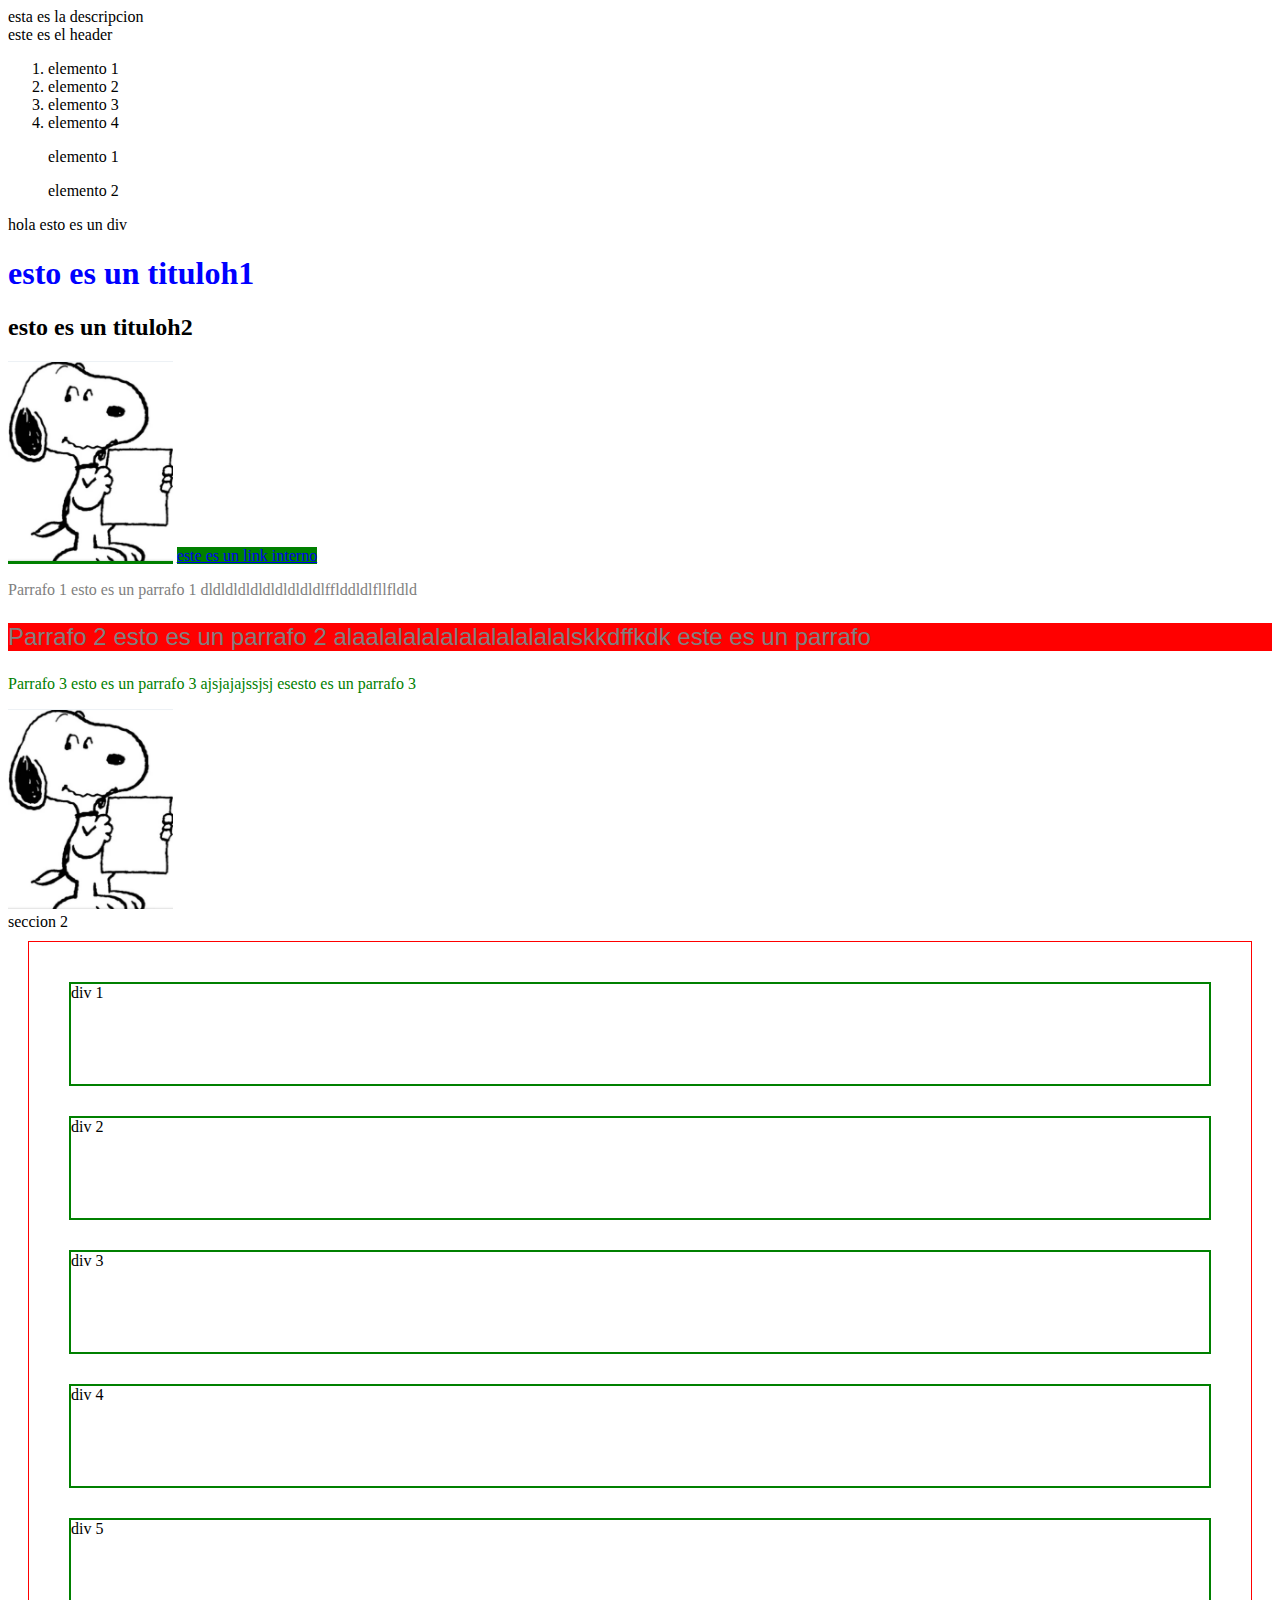
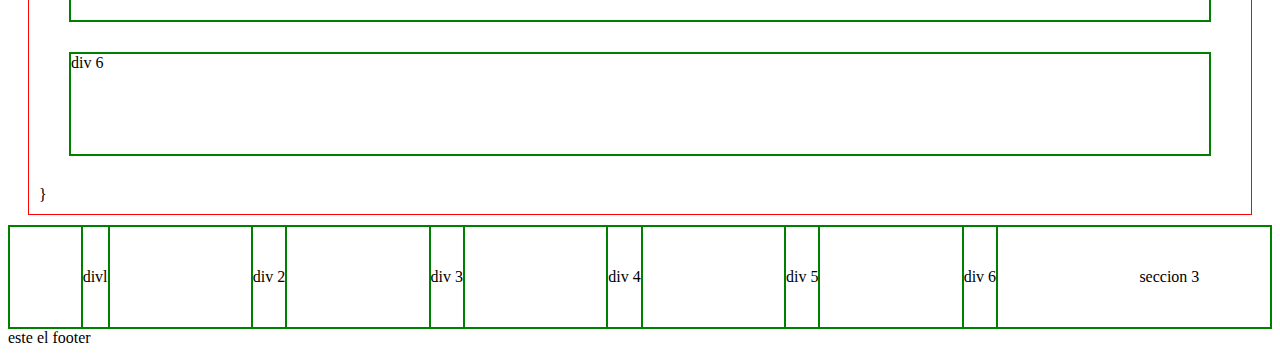
<file: index.html>
<!DOCTYPE html>
<html lang="en">
    <head>
    <meta charset="UTF-8">
    <meta http-equiv="X-UA-Compatible" content="IE=edge">
    <meta name="viewport" content="width=device-width, initial-scale=1.0">
    <link href="./styles/estilos.css" rel="stylesheet" />
    <title>hola este es el titulo</title>
    <description>esta es la descripcion</description>
    </head>
    <body>
        <header>este es el header</header>
            <ol>
                <li>elemento 1</li>
                <li>elemento 2</li>
                <li>elemento 3</li>
                <li>elemento 4</li>
            </ol>
                <ul>elemento 1</ul>
                <ul>elemento 2</ul>
            <div>hola esto es un div</div>
        <main>
            <section> <h1>esto es un tituloh1 </h1>
                      <h2> esto es un tituloh2 </h2>
                      <a href="https:google.com" > <img class = "imagenpequeña" src="./media/Captura de pantalla 2022-09-22 190348.jpg" alt=""></a> 
                      <a href= "./formulario.html"   >este es un link interno</a>
                      <article> 
                        <p class="parrafogris"> Parrafo 1
                        esto es un parrafo 1 dldldldldldldldldldlfflddldlfllfldld </p>
                        <p class="parrafogris fondorojo textgrandenegrita">Parrafo 2
                        esto es un parrafo 2 alaalalalalalalalalalalalskkdffkdk este es un parrafo  </p>
                        <p id="parrafo3"> Parrafo 3
                        esto es un parrafo 3 ajsjajajssjsj esesto es un parrafo 3 </p>
                      </article>
                     <img class = "imagenpequeña" src="./media/Captura de pantalla 2022-09-22 190348.jpg" alt="foto de snnopy"/>
            <section> seccion 2</section>
            <div class= "contenedorconmargen" > 
                <div class=" contenedordivs"> div 1</div> 
                <div class=" contenedordivs">div 2</div>
                <div class=" contenedordivs">div 3</div>
                <div class=" contenedordivs">div 4</div>
                <div class=" contenedordivs">div 5</div>
                <div class=" contenedordivs">div 6</div>
            }
            </div>

            <div class= "contenedordivsflex" > 
                <div class=" contenedordivsflex"> divl </div> 
                <div class=" contenedordivsflex" >div 2</div>
                <div class=" contenedordivsflex">div 3</div>
                <div class=" contenedordivsflex">div 4</div>
                <div class=" contenedordivsflex">div 5</div>
                <div class=" contenedordivsflex">div 6</div>
            <section> seccion 3</section>
        </main>
        <footer>este el footer</footer>
    </body>
</html>
</file>
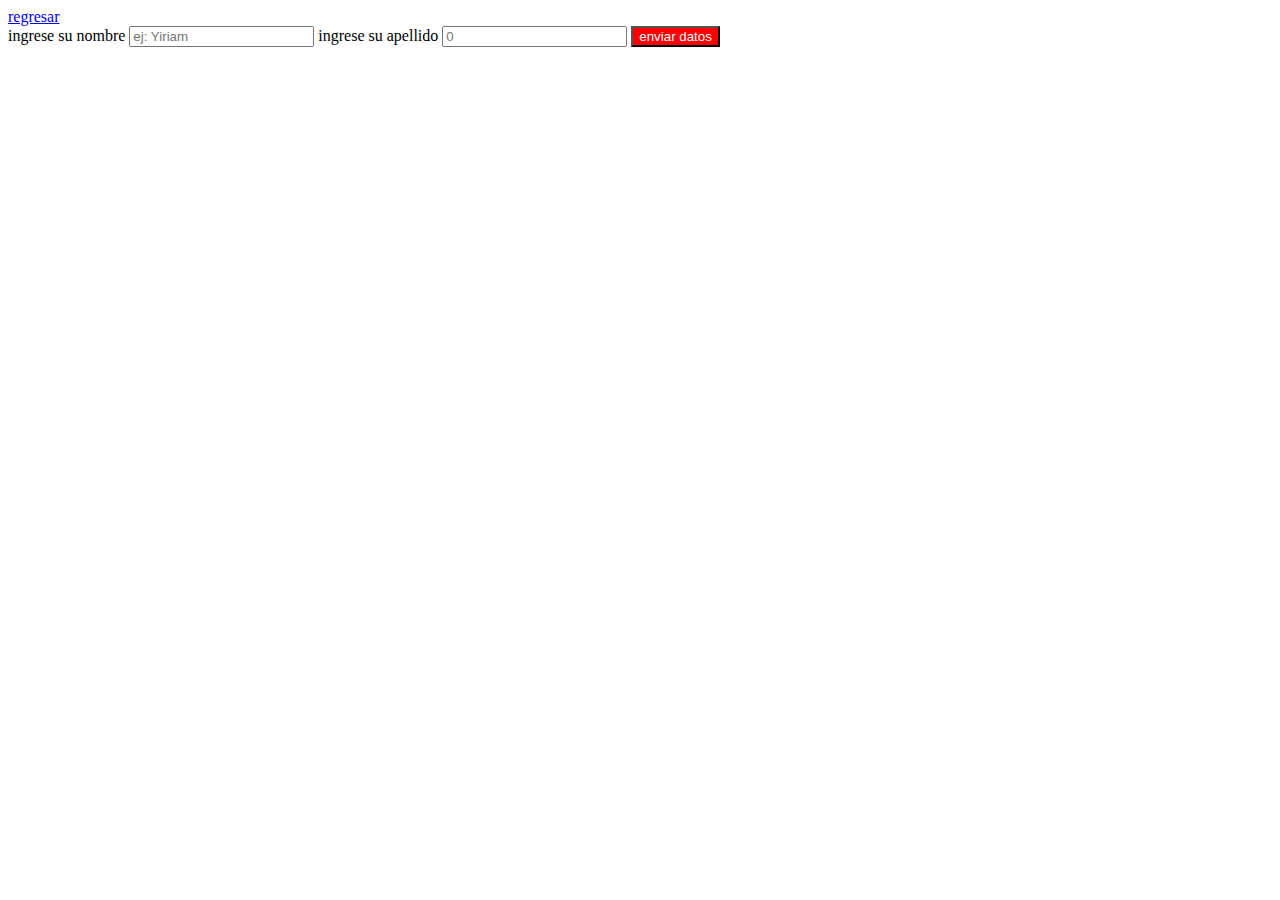
<file: formulario.html>
<!DOCTYPE html>
<html lang="en">
<head>
    <meta charset="UTF-8">
    <meta http-equiv="X-UA-Compatible" content="IE=edge">
    <meta name="viewport" content="width=device-width, initial-scale=1.0">

    <title>formulario</title>
    <style>
        button {background-color: red; color: white;}
    </style>
</head>
<body>
    <a href="./index.html" >regresar</a>
    <form>
        <label>ingrese su nombre</label>
      <input placeholder="ej: Yiriam"/>
      <label for = "apellido">
        ingrese su apellido</label>
      <input placeholder="0" type="number"/>
      <button type="submit" > enviar datos</button>
    </form>
</body>
</html>
</file>
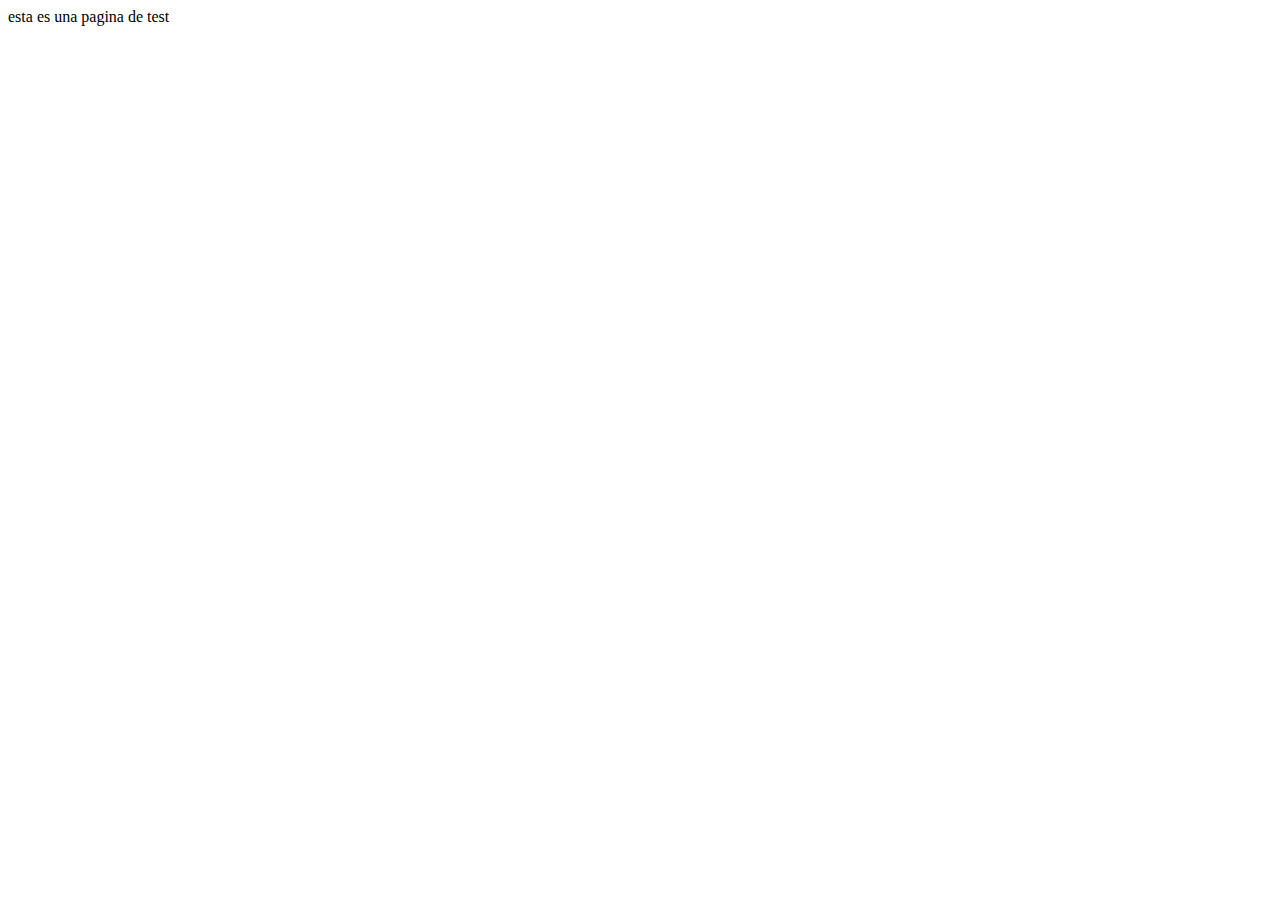
<file: paginatest.html>
<!DOCTYPE html>
<html lang="en">
<head>
    <meta charset="UTF-8">
    <meta http-equiv="X-UA-Compatible" content="IE=edge">
    <meta name="viewport" content="width=device-width, initial-scale=1.0">
    <title>Document</title>
</head>
<body>
    esta es una pagina de test
</body>
</html>
</file>
<file: styles/estilos.css>
p {
    color: orange}

h1 {
        color:blue
    }
a {
    background-color: green;
}

#parrafo3 {color: green;}

.parrafogris{color: gray;}
.fondorojo{background-color: red;}
.textgrandenegrita {font-size: x-large; font-weight: 100; font-style: normal; font-family: Arial, Helvetica, sans-serif;}

.imagenpequeña{ height: 200px;}

.contenedorconmargen 
{margin-top: 10px;
margin-left: 20px;
margin-right: 20px;
margin-bottom:10px;
border: 1px solid red;
padding: 10px; }

.contenedordivs {
    border: 2px solid green;
    display: grid;
    grid-column: auto;
    grid-template-rows: 50px 50px;
    grid-template-columns: 30% 30% 40%;
    margin: 30px;

}

.contenedordivsflex {
    border: 2px solid green;
    display: flex;
    height: 100px;
    justify-content: space-around;
    align-items: center;

}
</file>
